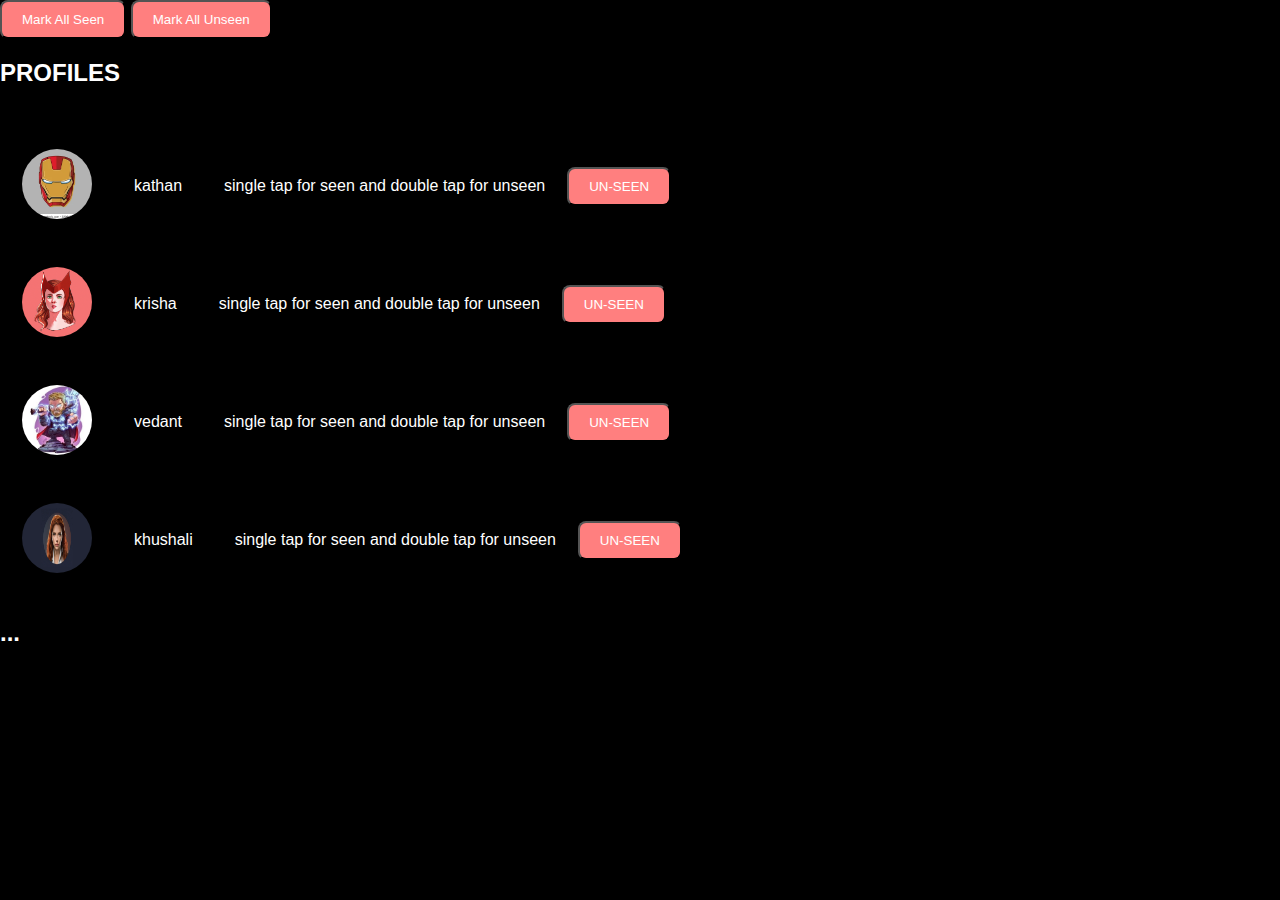
<file: index.html>
<!DOCTYPE html>
<html lang="en">
<head>
    <meta charset="UTF-8">
    <meta http-equiv="X-UA-Compatible" content="IE=edge">
    <meta name="viewport" content="width=device-width, initial-scale=1.0">
    <title>Document</title>
    <link rel="stylesheet" href="ig.css">
    <script src="main.js"></script>
</head>
<body>
    <div class="message">

        <button onclick="markAllSeen()" style="background-color: rgb(255, 127, 127); border-radius: 8px; padding: 10px 20px;">Mark All Seen</button>

        <button onclick="markAllUnseen()" style="background-color: rgb(255, 127, 127); border-radius: 8px; padding: 10px 20px;">Mark All Unseen</button>

        <div class="profile-title">
            <div class="profile-left">

                

                <!-- <div style="background-color: aqua; padding-top: 1px; padding-left: 40px; padding-right: 40px;"></div> -->
                <h2 style="margin-top: 20px;margin-bottom: 40px;">PROFILES</h2>
                <table>
                    <td style="padding: 20px 20px;">
                        <img src="img.webp" alt="" style="border-radius: 50%; height: 70PX; width: 70px;">
                    </td>
                    <td style="padding: 20px;">
                    
                        <span>kathan</span>
                    </td>
                    <td style="padding: 20px;">
                        <p>single tap for seen and double tap for unseen</p>
                    </td>
                    <td>
                        <button onclick="seen1()" ondblclick="seen1un()" id="seen1" style="background-color: rgb(255, 127, 127); border-radius: 8px; padding: 10px 20px;">UN-SEEN</button>
                    </td>
                </table>

                <table>
                    <td style="padding: 20px 20px;">
                        <img src="witch.jpg" alt="" style="border-radius: 50%; height: 70PX; width: 70px;">
                    </td>
                    <td style="padding: 20px;">
                        <span>krisha</span>
                    </td>
                    <td style="padding: 20px;">
                    
                        <p>single tap for seen and double tap for unseen</p>
                    </td>
                    <td>
                        <button onclick="seen2()" ondblclick="seen2un()" id="seen2" style="background-color: rgb(255, 127, 127); border-radius: 8px;padding:10px 20px;">UN-SEEN</button>
                    </td>
                </table>

                <table>
                    <td style="padding: 20px 20px;">
                    
                        <img src="thor.jpg" alt="" style="border-radius: 50%; height: 70PX; width: 70px;">
                    </td>
                    <td style="padding: 20px;">
                        <span>vedant</span>
                    </td>
                    <td style="padding: 20px;">
                    
                        <p>single tap for seen and double tap for unseen</p>
                    </td>
                    <td>
                        <button onclick="seen3()" ondblclick="seen3un()" id="seen3" style="background-color: #ff7f7f; border-radius: 8px; padding: 10px 20px;">UN-SEEN</button>
                    </td>
                </table>
                <table>
                    <td style="padding: 20px 20px;">
                        <img src="natasha.webp" alt="" style="border-radius: 50%; height: 70PX; width: 70px;">
                    </td>
                    <td style="padding: 20px;">
                        <span>khushali</span>
                    </td>
                    <td style="padding: 20px;">
                    
                        <p>single tap for seen and double tap for unseen</p>
                    </td>
                    <td>
                        <button onclick="seen4()" ondblclick="seen4un()" id="seen4" style="background-color: rgb(255, 127, 127); border-radius: 8px;padding:10px 20px;">UN-SEEN</button>
                    </td>
                </table>
            </div>

        </div>
        <div class="all-read">
            <h2 style="margin-top: 20px;margin-bottom: 40px;">...</h2>
        </div>
         

    </div>
</body>
</html>
</file>
<file: ig.css>
*{

    margin: 0;
    padding: 0;
    box-sizing: border-box;
    font-family: sans-serif;
    background-color: black;
    color: white;
}



/* Rohit */

ul{
    list-style: none;
}

a{
    text-decoration: none;
}
li{
    text-align: right;
    float: right;
    padding: 10px 20px ;
}
.all-read{
    margin: 0;
    padding: 0;
    color: white;
}
</file>
